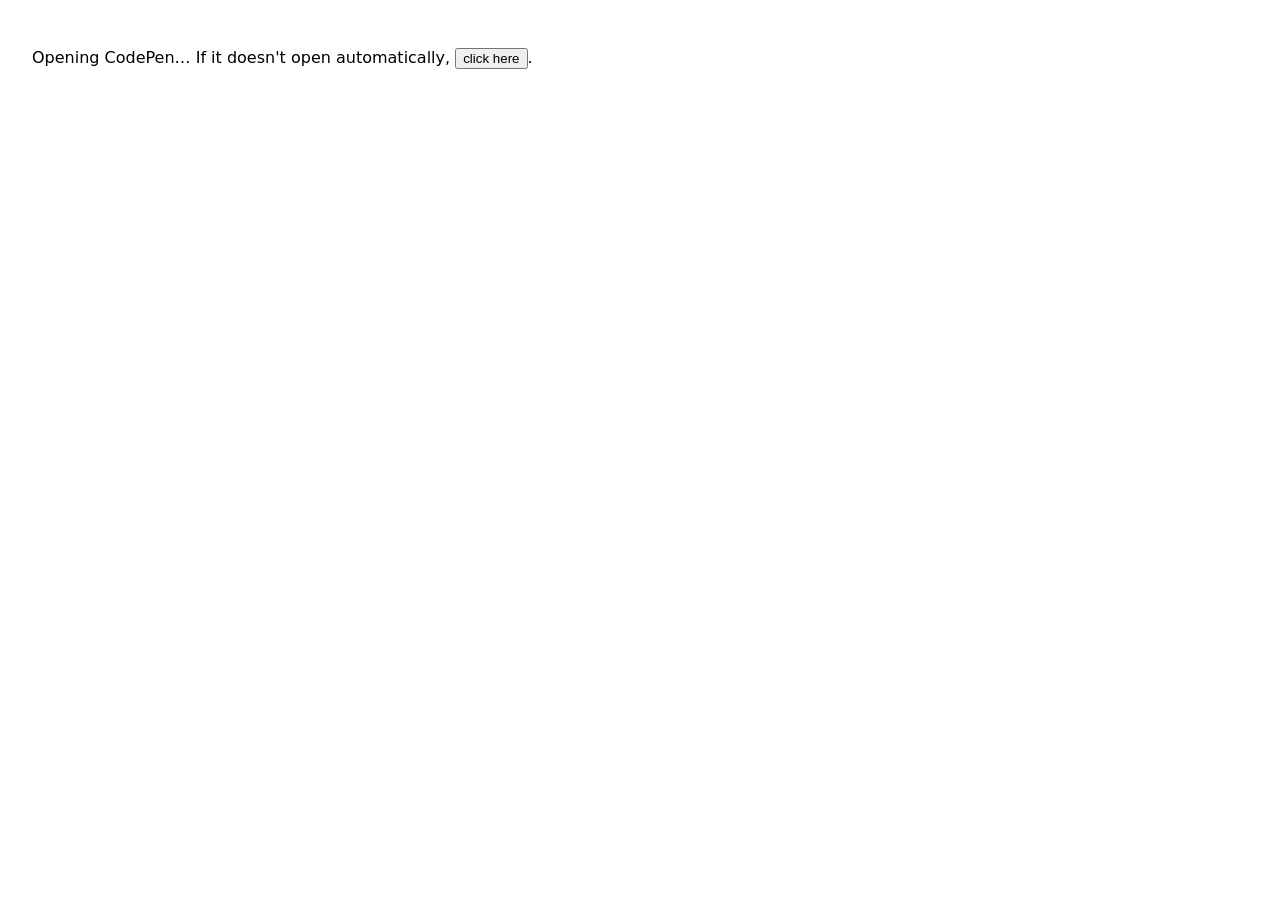
<file: gh-pages/codepen-hello.html>
<!doctype html>
<html>
  <head>
    <meta charset="utf-8" />
    <meta name="viewport" content="width=device-width, initial-scale=1" />
    <title>Open in CodePen: Hello World</title>
    <style>body{font-family:system-ui,Segoe UI,Roboto,Arial,sans-serif;padding:24px}</style>
  </head>
  <body>
    <p>Opening CodePen… If it doesn't open automatically, <button id="open">click here</button>.</p>
    <script>
      function openPen(){
        var data = {
          title: 'Hello World',
          description: 'Minimal hello world prefilled from GitHub Pages.',
          html: '<h1>Hello World</h1><p>Привет, мир!</p>',
          css: 'body{font-family:system-ui;padding:2rem}',
          js: 'console.log("Hello World from CodePen")'
        };
        var f = document.createElement('form');
        f.method = 'POST';
        f.action = 'https://codepen.io/pen/define';
        f.target = '_blank';
        var i = document.createElement('input');
        i.type = 'hidden';
        i.name = 'data';
        i.value = JSON.stringify(data);
        f.appendChild(i);
        document.body.appendChild(f);
        f.submit();
      }
      document.getElementById('open').addEventListener('click', openPen);
      // Auto-open shortly after load
      setTimeout(openPen, 200);
    </script>
  </body>
</html>
</file>
